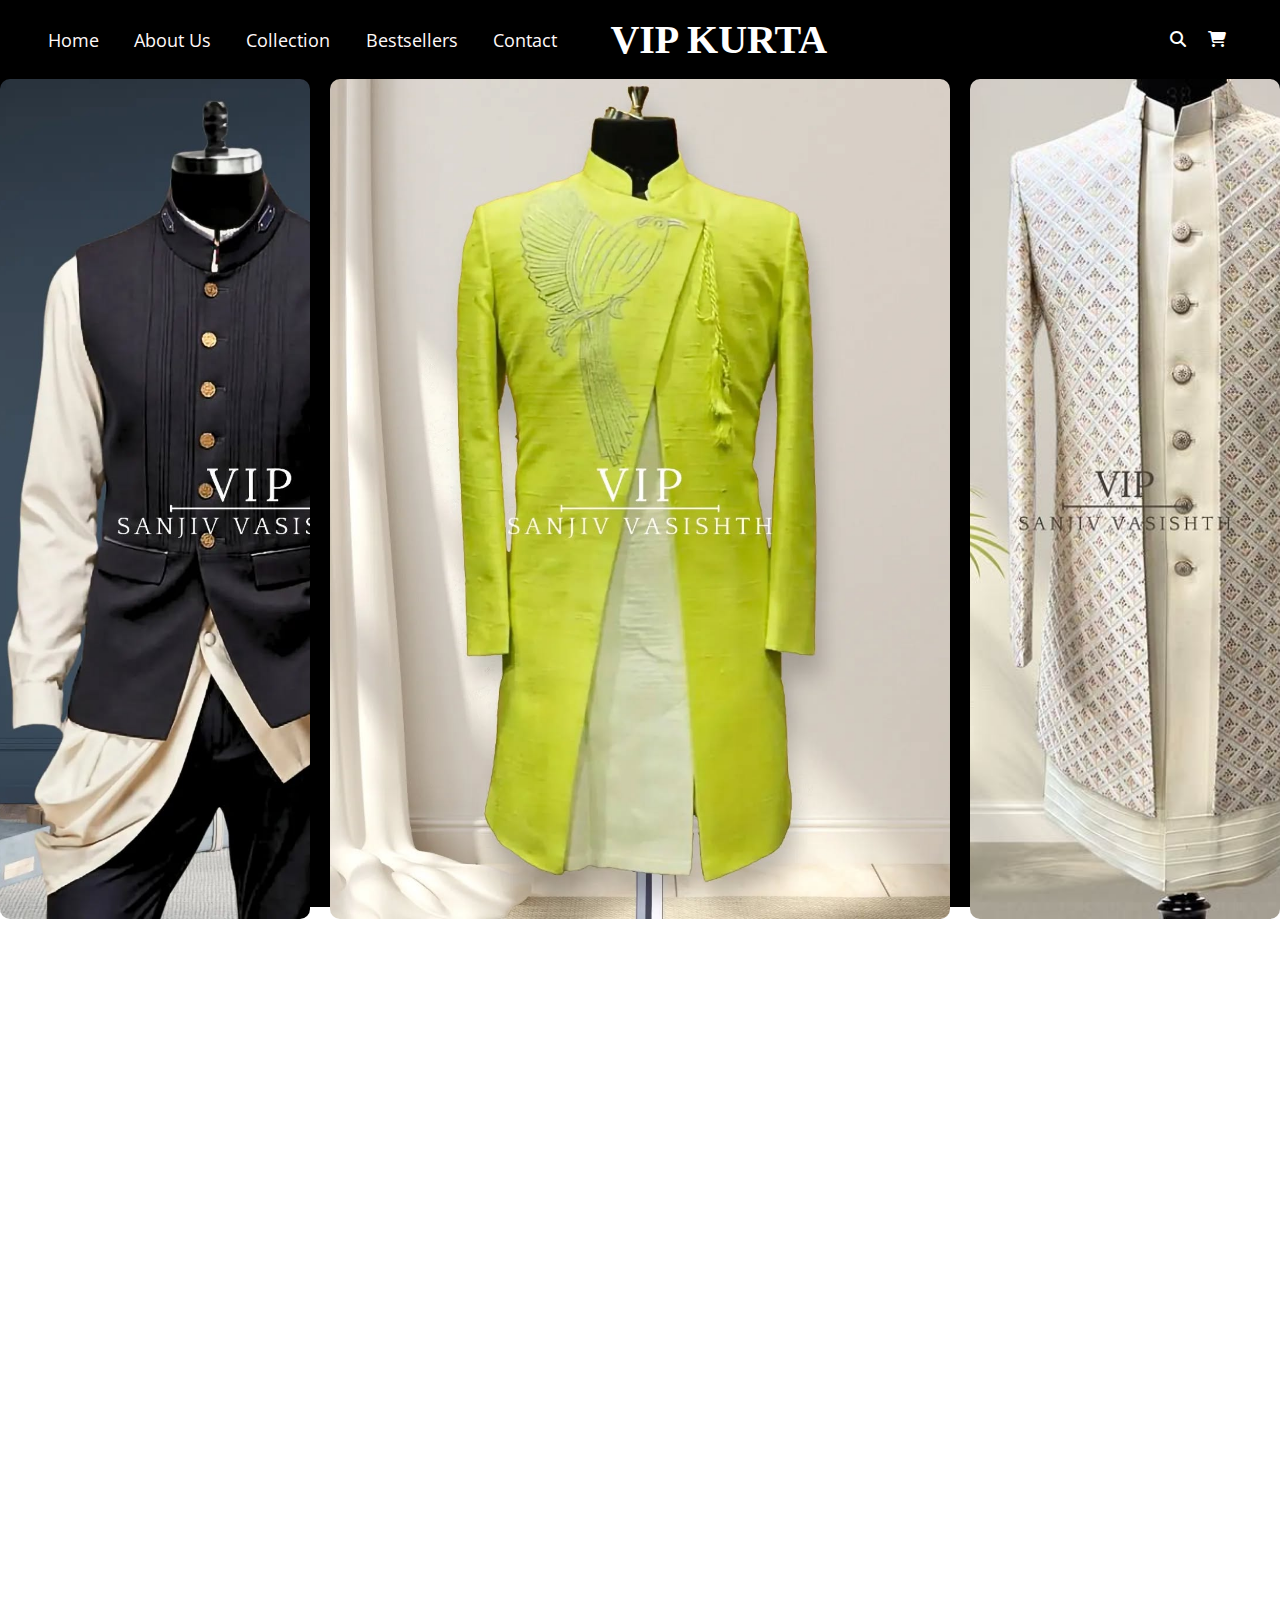
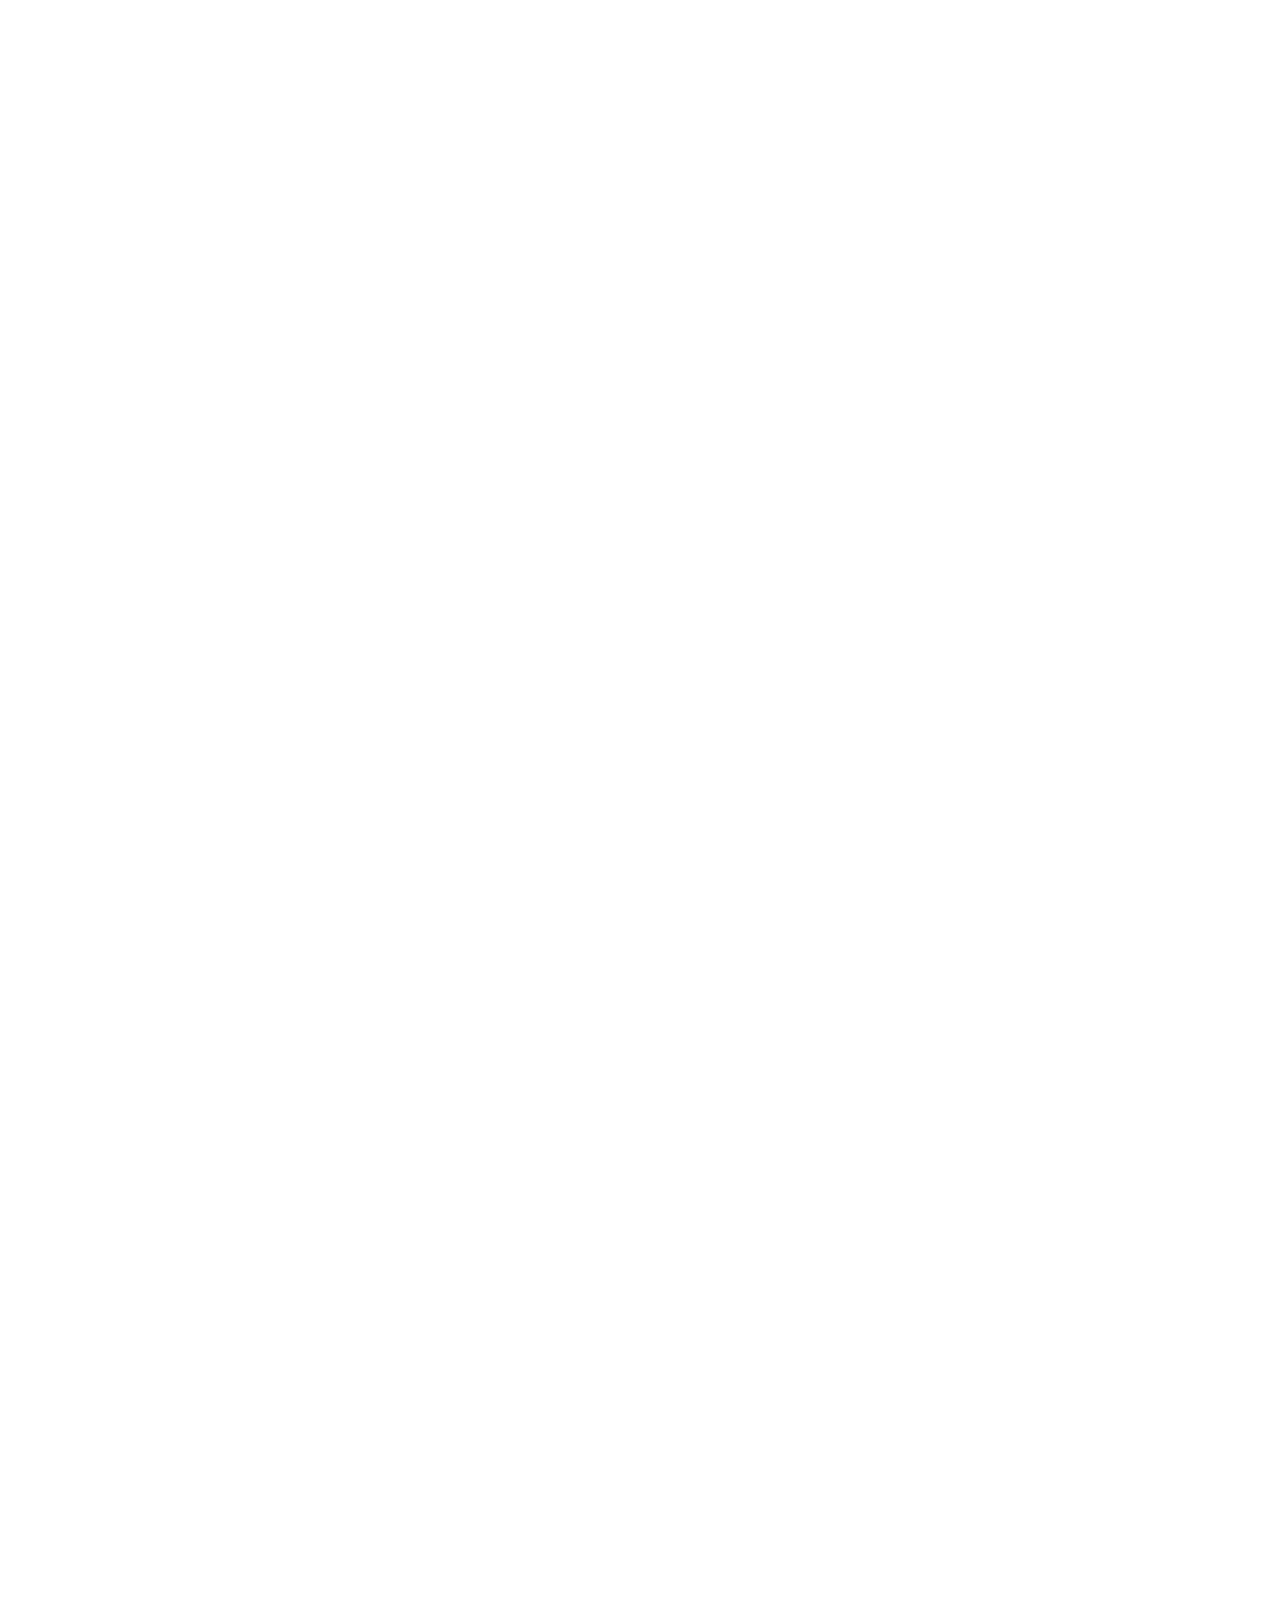
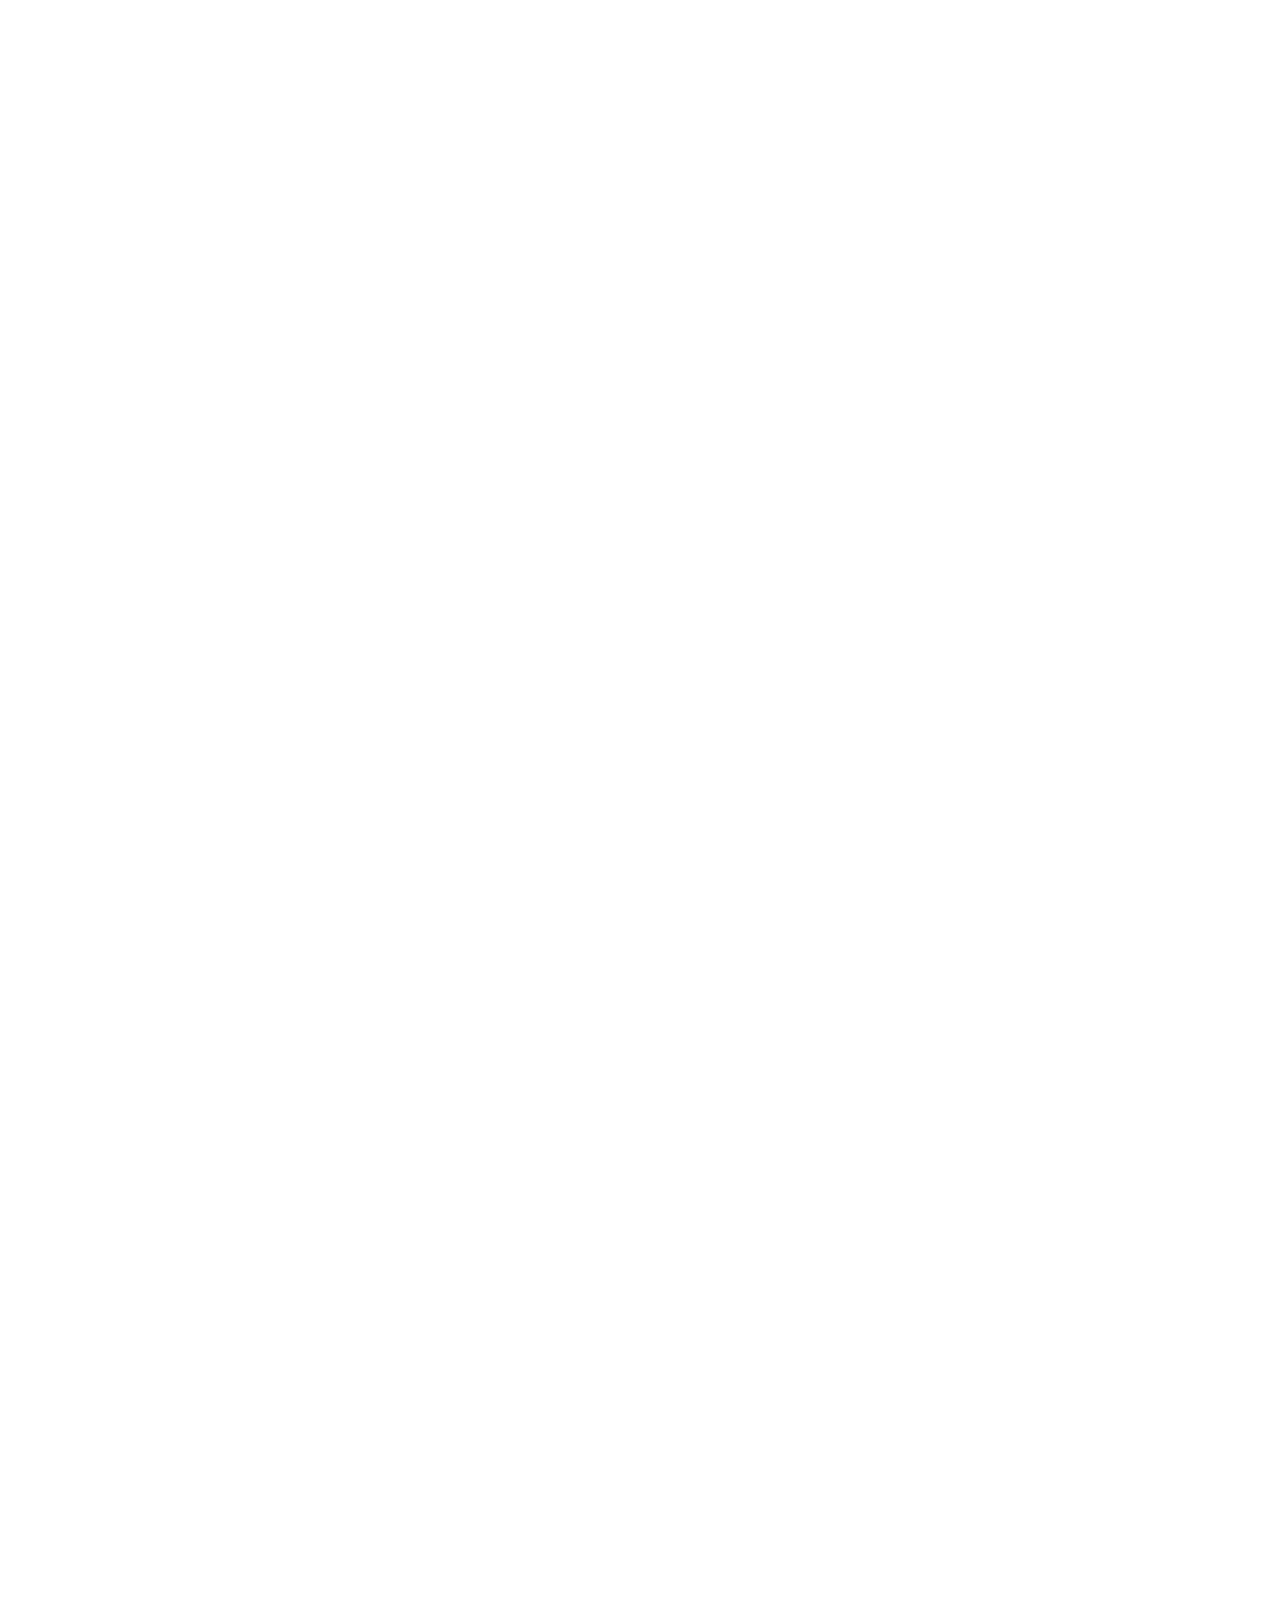
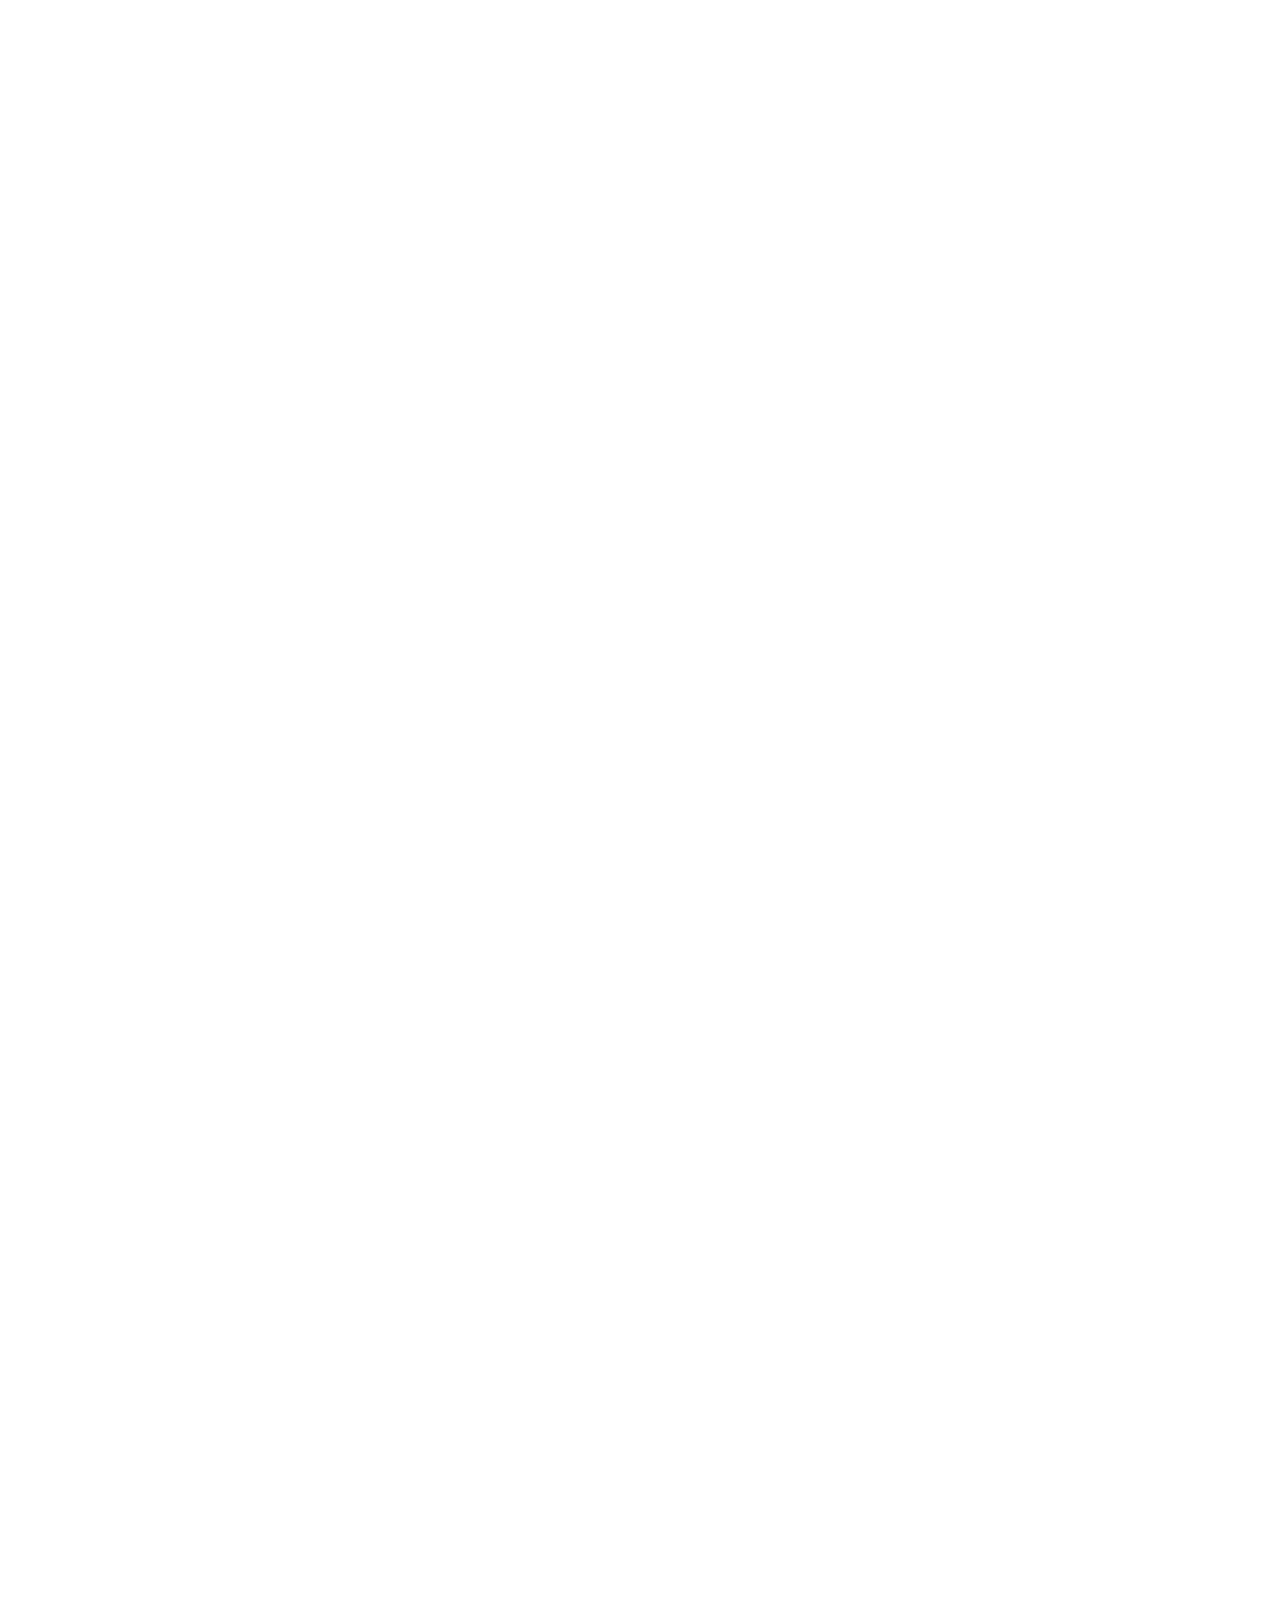
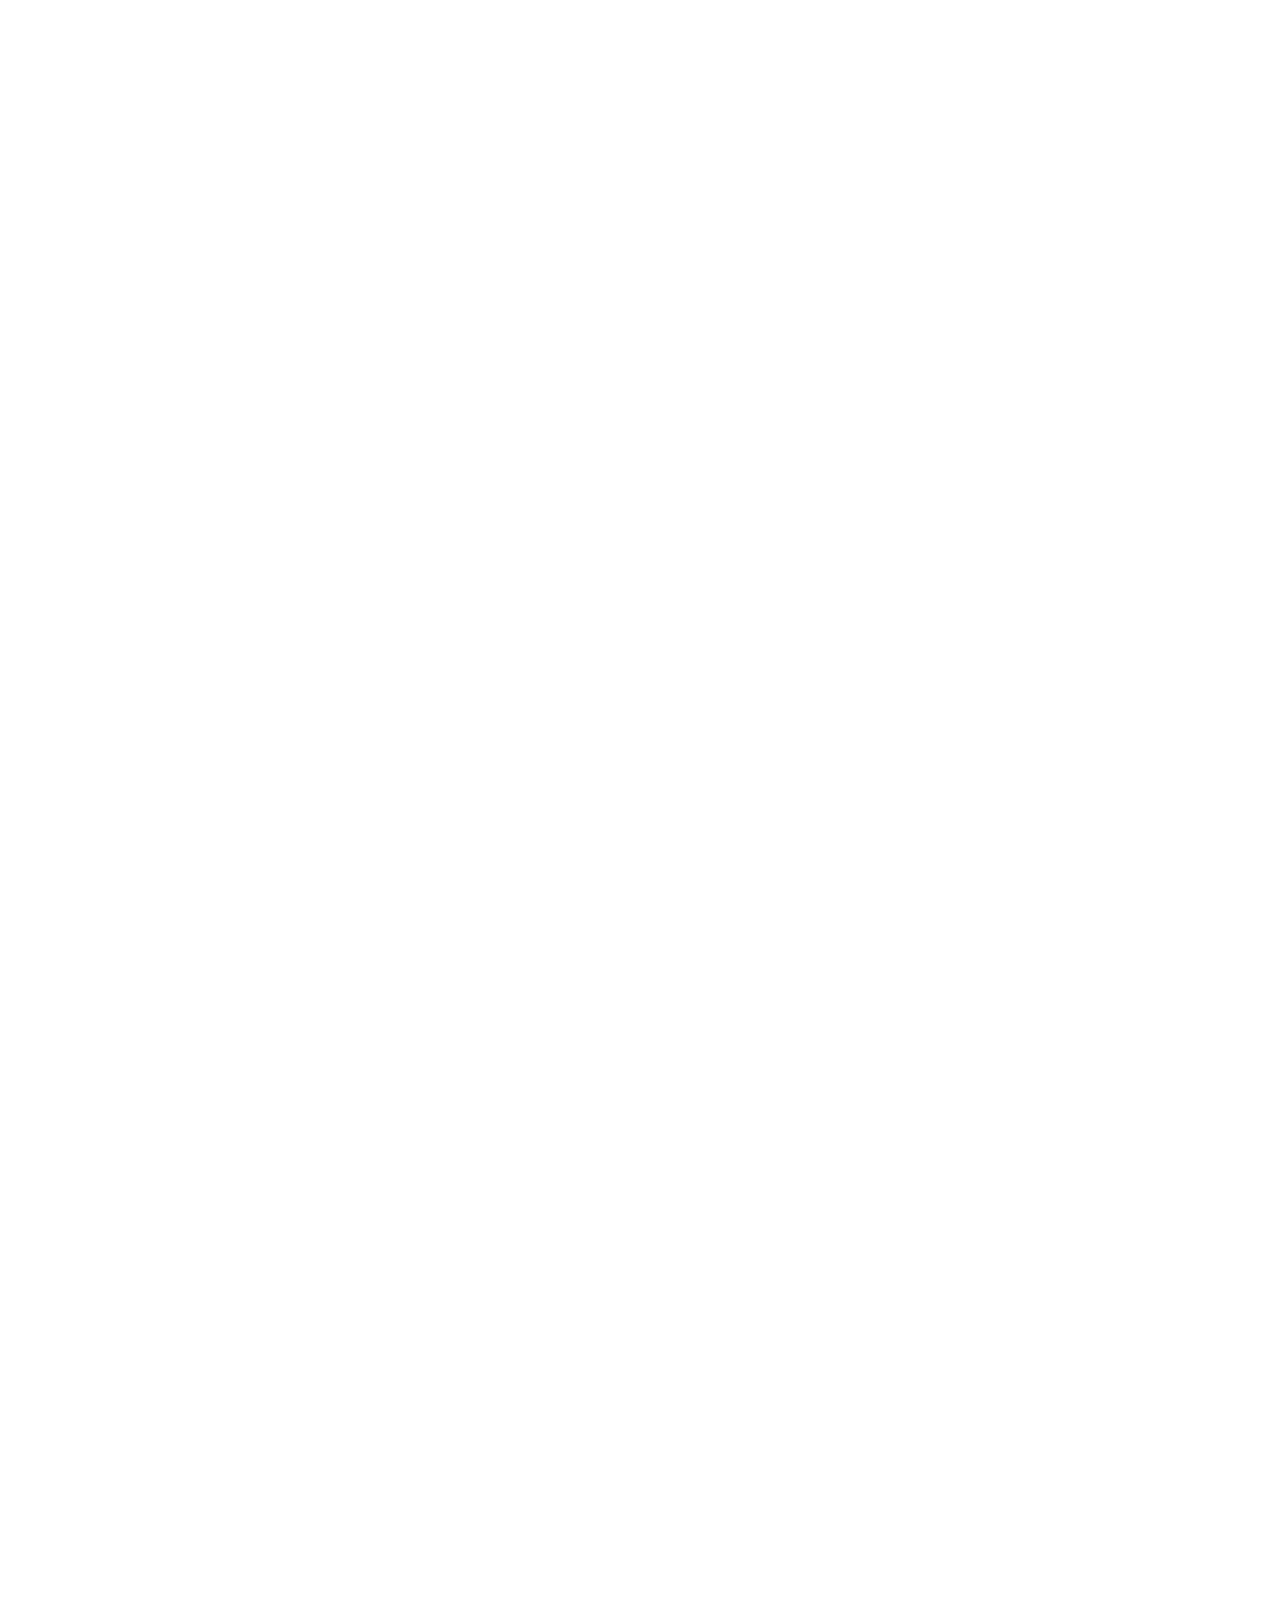
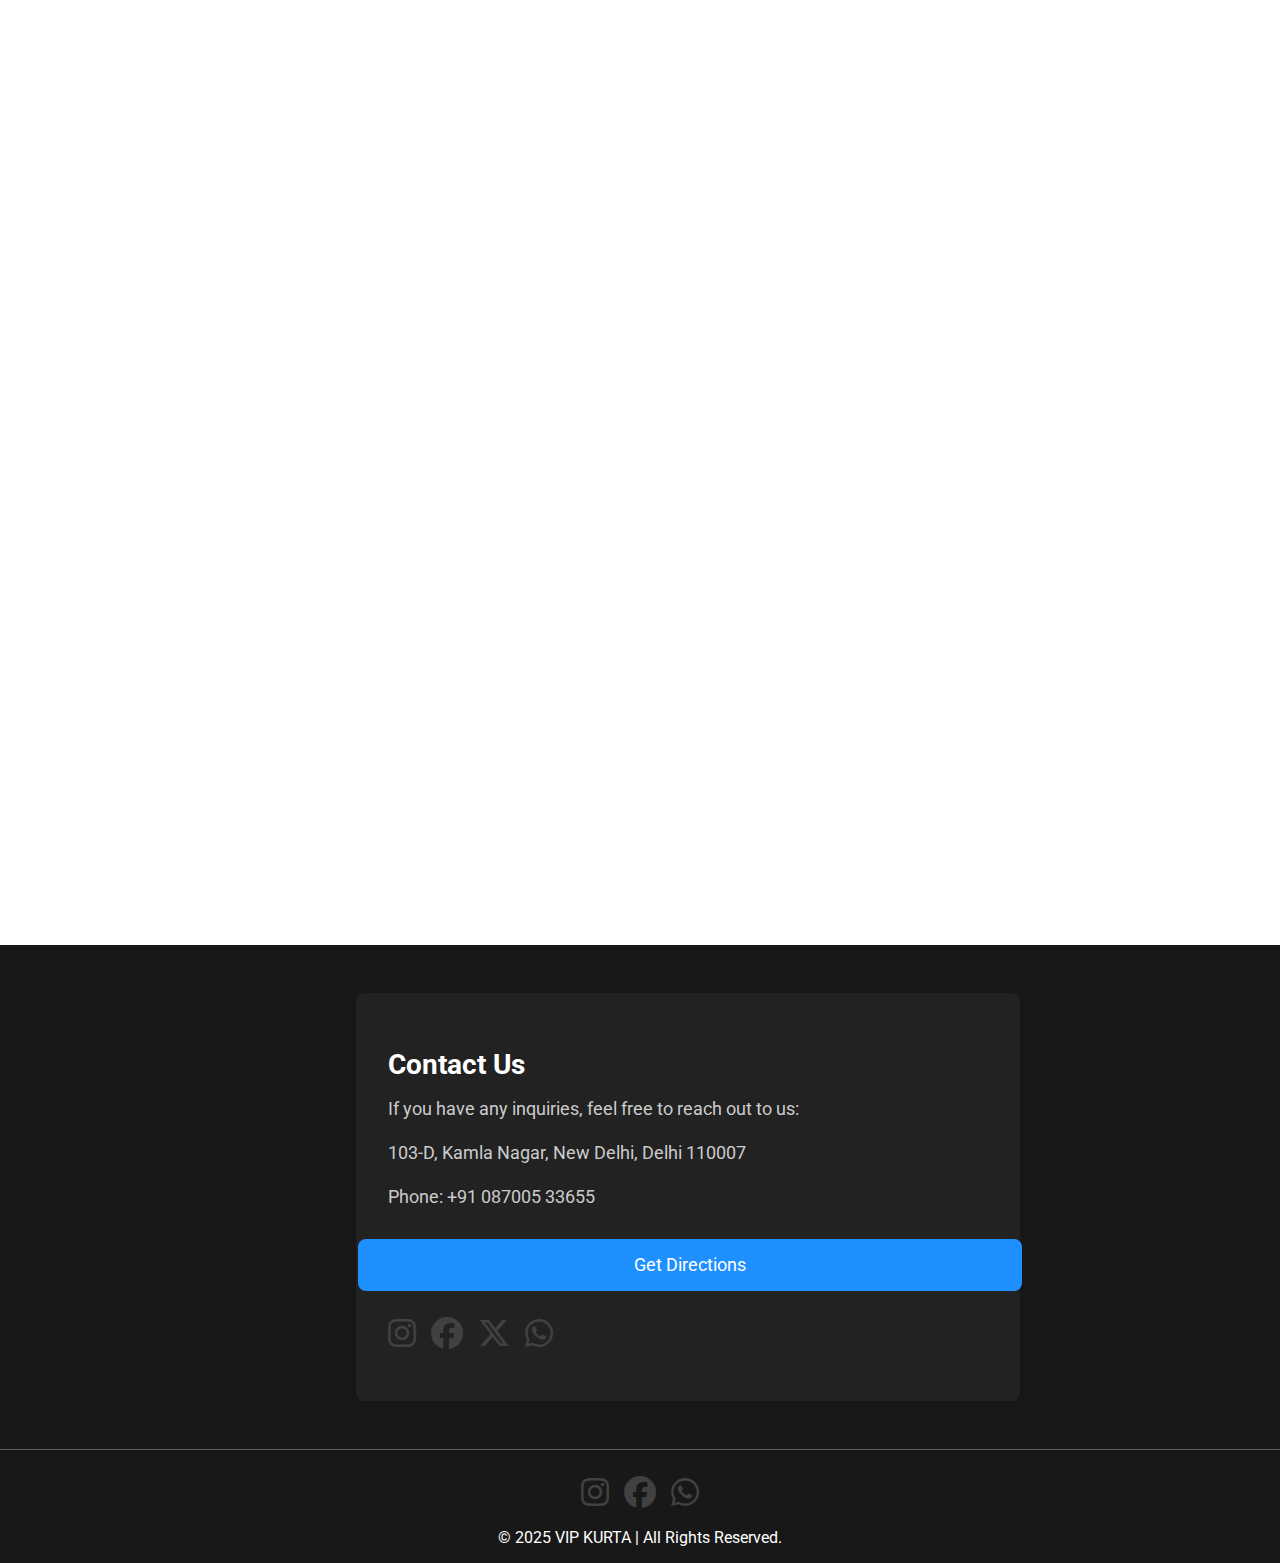
<file: index.html>
<!DOCTYPE html>
<html lang="en">
  <head>
    <meta charset="UTF-8" />
    <meta name="viewport" content="width=device-width, initial-scale=1.0" />
    <title>VIP Kurta</title>
    <link
      rel="stylesheet"
      href="https://cdnjs.cloudflare.com/ajax/libs/font-awesome/6.7.2/css/all.min.css"
      integrity="sha512-Evv84Mr4kqVGRNSgIGL/F/aIDqQb7xQ2vcrdIwxfjThSH8CSR7PBEakCr51Ck+w+/U6swU2Im1vVX0SVk9ABhg=="
      crossorigin="anonymous"
      referrerpolicy="no-referrer"
    />
    <link href="https://fonts.googleapis.com/css2?family=Roboto:wght@400;700&display=swap" rel="stylesheet">

    <link rel="stylesheet" href="https://unpkg.com/aos@next/dist/aos.css" />
    <link rel="stylesheet" href="/css/style.css" />
  </head>
  <body>
    <nav class="navbar">
      <div class="hamburger" id="hamburger">
        <span></span>
        <span></span>
        <span></span>
      </div>
      <div class="nav-links" id="navLinks">
        <ul>
          <li><a href="index.html">Home</a></li>
          <li><a href="/html/about.html">About Us</a></li>
          <li><a href="/html/mens-wear.html">Collection</a></li>
          <li><a href="#bestsellers">Bestsellers</a></li>
          <li><a href="#contact">Contact</a></li>
        </ul>
      </div>
      <div class="logo">
        <a href="index.html">
          <h1>VIP KURTA</h1>
        </a>
      </div>
      <div>
        <div class="nav-icons">
          <div class="search">
            <a href="/html/search.html"><i class="fa-solid fa-search"></i> </a>
          </div>
          <div class="cart">
            <a href="/html/cart.html"><i class="fa-solid fa-cart-shopping"></i>
            </a>
          </div>
        </div>

      </div>
    </nav>
    <section class="background-section">
      <div class="bg-box box1"></div>
      <div class="bg-box box2"></div>
      <div class="bg-box box3"></div>
    </section>
    



  

    <section class="collectionSection">
      <div class="heading" data-aos="fade-up">
        <h1>Explore Our Catalogue</h1>
      </div>
      <div class="collection">
        <div class="collection-item" data-aos="fade-up">
          <img class="image1" src="/assets/collection/black-kurta.jpg" alt="" />
          <button class="hover-btn">
            <a href="/html/mens-wear.html">View Details</a>
          </button>
        </div>
        <div class="collection-item" data-aos="fade-up">
          <img class="image2" src="/assets/collection/blue-kurta.jpg" alt="" />
          <button class="hover-btn">
            <a href="/html/mens-wear.html">View Details</a>
          </button>
        </div>
        <div class="collection-item" data-aos="fade-up">
          <img
            class="image3"
            src="/assets/collection/golden-kurta.jpg"
            alt=""
          />
          <button class="hover-btn">
            <a href="/html/mens-wear.html">View Details</a>
          </button>
        </div>
        <div class="collection-item" data-aos="fade-up">
          <img class="image4" src="/assets/collection/green-kurta.jpg" alt="" />
          <button class="hover-btn">
            <a href="/html/mens-wear.html">View Details</a>
          </button>
        </div>
        <div class="collection-item" data-aos="fade-up">
          <img
            class="image5"
            src="/assets/collection/yellow-kurta.webp"
            alt=""
          />
          <button class="hover-btn">
            <a href="/html/mens-wear.html">View Details</a>
          </button>
        </div>
        <div class="collection-item" data-aos="fade-up">
          <img class="image6" src="/assets/collection/red-kurta.jpg" alt="" />
          <button class="hover-btn">
            <a href="/html/mens-wear.html">View Details</a>
          </button>
        </div>
        <div class="collection-item" data-aos="fade-up">
          <img class="image7" src="/assets/collection/blue-kurta3.jpg" alt="" />
          <button class="hover-btn">
            <a href="/html/mens-wear.html">View Details</a>
          </button>
        </div>
        <div class="collection-item" data-aos="fade-up">
          <img
            class="image8"
            src="/assets/collection/golden-kurta3.jpg"
            alt=""
          />
          <button class="hover-btn">
            <a href="/html/mens-wear.html">View Details</a>
          </button>
        </div>
        <div class="collection-item" data-aos="fade-up">
          <img
            class="image9"
            src="/assets/collection/green-kurta3.jpg"
            alt=""
          />
          <button class="hover-btn">
            <a href="/html/mens-wear.html">View Details</a>
          </button>
        </div>
        <div class="collection-item" data-aos="fade-up">
          <img class="image10" src="/assets/collection/pink-kurta.jpg" alt="" />
          <button class="hover-btn">
            <a href="/html/mens-wear.html">View Details</a>
          </button>
        </div>
        <div class="collection-item" data-aos="fade-up">
          <img class="image11" src="/assets/collection/red-kurta3.jpg" alt="" />
          <button class="hover-btn">
            <a href="/html/mens-wear.html">View Details</a>
          </button>
        </div>
        <div class="collection-item" data-aos="fade-up">
          <img
            class="image12"
            src="/assets/collection/blue-kurta5.jpg"
            alt=""
          />
          <button class="hover-btn">
            <a href="/html/mens-wear.html">View Details</a>
          </button>
        </div>






        <div class="collection-item" data-aos="fade-up">
          <img
            class="image13"
            src="/assets/collection/purple-kurta.webp"
            alt=""
          />
          <button class="hover-btn">
            <a href="/html/mens-wear.html">View Details</a>
          </button>
        </div>
        <div class="collection-item" data-aos="fade-up">
          <img
            class="image14"
            src="/assets/collection/pink-kurta3.jpg"
            alt=""
          />
          <button class="hover-btn">
            <a href="/html/mens-wear.html">View Details</a>
          </button>
        </div>
        <div class="collection-item" data-aos="fade-up">
          <img
            class="image15"
            src="/assets/collection/pink-kurta6.jpg"
            alt=""
          />
          <button class="hover-btn">
            <a href="/html/mens-wear.html">View Details</a>
          </button>
        </div>

      </div>


    </section>
    <div class="threeImages" data-aos="fade-up">
      <div class="left">
<img class="image16" src="/assets/collection/white-kurta.webp" alt="">
<img class="image17" src="/assets/collection/red-kurta5.jpg" alt="">
      </div>
      <div class="right">
        <img class="image18" src="/assets/collection/white-yellow-kurta.webp" alt="">
      </div>
    </div>

    <div class="threeImages2" data-aos="fade-up">
      <div class="left">
<img class="image19" src="/assets/collection/img2.webp" alt="">
</div>
<div class="right">
  <img class="image20" src="/assets/collection/img4.webp" alt="">
  <img class="image21" src="/assets/collection/img6.webp" alt="">
</div>
    </div>

<div class="bestsellers" id="bestsellers" data-aos="fade-up">
  <h2>Best Sellers</h2>

    <section class="image-row">
      
      <div class="image-container">
        <img src="/assets/collection/img1.webp" alt="Image 1">
      </div>
      <div class="image-container">
        <img src="/assets/collection/img5.webp" alt="Image 2">
      </div>
      <div class="image-container">
        <img src="/assets/collection/img3.webp" alt="Image 3">
      </div>
      <div class="image-container">
        <img src="/assets/collection/img7.webp" alt="Image 4">
      </div>
    </section>
  </div>



  







    <!-- <section class="contactSection" id="contact">
      <div class="contact-heading" data-aos="fade-up">
        <h1>Get in Touch</h1>
      </div>
      <div class="contact-main">
        <div class="carousel" data-aos="fade-up">
          <img
            id="carousel-image"
            src="/assets/collection/storeImage1.png"
            alt="Carousel Image"
          />
        </div>

        <div class="contact-text" data-aos="fade-up">
          <p style="font-size: 18px">
            Visit our store or book an online appointment for a personalized
            shopping experience.
          </p>
          <h3 style="font-weight: bold">
            For complaints and feedback, please contact us at:
          </h3>
          <p style="color: rgb(124, 124, 210); margin: -10px 0 0 0">
            Phone: 087005 33655
          </p>
          <p style="margin-bottom: -10px">React out us at:</p>
          <h3>103-D, Kamla Nagar, New Delhi, Delhi 110007</h3>

          <button>
            <a href="https://maps.app.goo.gl/hWRf8teTHjofnVcc8"
              >Get Directions</a
            >
          </button>
        </div>
      </div>
    </section> -->

  



    <div class="contact-container" id="contact">
      <!-- Contact Info Section -->
      <div class="contact-info">
        <h2>Contact Us</h2>
        <p>If you have any inquiries, feel free to reach out to us:</p>
        
        <p>103-D, Kamla Nagar, New Delhi, Delhi 110007</p>
        <p>Phone: +91 087005 33655</p>
        
        <!-- Get Directions Button -->
        <a href="https://www.google.com/maps/dir//103-D,+Kamla+Nagar,+New+Delhi,+Delhi+110007" 
           target="_blank" class="get-directions-btn">Get Directions</a>
        
        <!-- Social Media Links -->
        <div class="social-icons">
          <a id="instagram" href="https://www.instagram.com/vipkurtashop/ target="_blank"><i class="fab fa-instagram"></i></a>
          <a id="facebook" href="https://facebook.com" target="_blank"><i class="fab fa-facebook"></i></a>
          <a id="twitter" href="https://twitter.com" target="_blank"><i class="fa-brands fa-x-twitter"></i></a>
          <a id="whatsapp" href="https://linkedin.com" target="_blank"><i class="fa-brands fa-whatsapp"></i></a>
        </div>
      </div>
    </div>
  


    <section class="footerSection">
      <div class="social-icons">
        <a id="instagram" href="https://www.instagram.com/vipkurtashop/"
          ><i class="fa-brands fa-instagram"></i
        ></a>
        <a id="facebook" href=""><i class="fa-brands fa-facebook"></i></a>
        <a id="whatsapp" href=""><i class="fa-brands fa-whatsapp"></i></a>
      </div>
      <p>© 2025 VIP KURTA | All Rights Reserved.</p>
    </section>

    <script>
      const hamburger = document.getElementById("hamburger");
      const navLinks = document.getElementById("navLinks");

      hamburger.addEventListener("click", () => {
        navLinks.classList.toggle("active");
      });
    </script>

    <script src="https://unpkg.com/aos@next/dist/aos.js"></script>
    <script>
      AOS.init({
        offset: 270,
        duration: 500,
        easing: "ease-in-sin",
      });
    </script>
    <script src="/js/script.js"></script>
  </body>
</html>
</file>
<file: css/style.css>
@import url('https://fonts.googleapis.com/css2?family=Roboto:ital,wght@0,100;0,300;0,400;0,500;0,700;0,900;1,100;1,300;1,400;1,500;1,700;1,900&display=swap');
@import url('https://fonts.googleapis.com/css2?family=Noto+Serif:ital,wght@0,100..900;1,100..900&family=Roboto:ital,wght@0,100;0,300;0,400;0,500;0,700;0,900;1,100;1,300;1,400;1,500;1,700;1,900&display=swap');
@import url('https://fonts.googleapis.com/css2?family=Noto+Serif:ital,wght@0,100..900;1,100..900&family=Roboto+Slab:wght@100..900&family=Roboto:ital,wght@0,100;0,300;0,400;0,500;0,700;0,900;1,100;1,300;1,400;1,500;1,700;1,900&display=swap');
@import url('https://fonts.googleapis.com/css2?family=Noto+Serif:ital,wght@0,100..900;1,100..900&family=Open+Sans:ital,wght@0,300..800;1,300..800&family=Roboto+Slab:wght@100..900&family=Roboto:ital,wght@0,100;0,300;0,400;0,500;0,700;0,900;1,100;1,300;1,400;1,500;1,700;1,900&display=swap');
@import url('https://fonts.googleapis.com/css2?family=Anton&family=Noto+Serif:ital,wght@0,100..900;1,100..900&family=Open+Sans:ital,wght@0,300..800;1,300..800&family=Roboto+Slab:wght@100..900&family=Roboto:ital,wght@0,100;0,300;0,400;0,500;0,700;0,900;1,100;1,300;1,400;1,500;1,700;1,900&display=swap');
@import url('https://fonts.googleapis.com/css2?family=Bebas+Neue&family=Inconsolata:wght@200..900&family=Noto+Serif:ital,wght@0,100..900;1,100..900&family=Open+Sans:ital,wght@0,300..800;1,300..800&family=Roboto+Slab:wght@100..900&family=Roboto:ital,wght@0,100;0,300;0,400;0,500;0,700;0,900;1,100;1,300;1,400;1,500;1,700;1,900&display=swap');

html {
  scroll-behavior: smooth;
}

body {
  margin: 0;
  font-family: "Roboto", serif;
  overflow-x: hidden;
}

.navbar {
  display: flex;
  justify-content: space-between;
  align-items: center;
  padding: 1rem 2rem;
  background-color: rgb(0, 0, 0);
  color: rgb(255, 255, 255);
  position: relative;
}
.nav-icons{
  display: flex;
  justify-content: space-evenly;
  align-items: center;
  width: 100px;
}
.nav-icons a{
  text-decoration: none;
  color: rgb(255, 255, 255);
}

.logo h1 {
  margin: 0;
  font-size: 2.5rem;
  color: rgb(255, 255, 255);
  font-family: "Noto", serif;
  margin-left: -250px;

}
  

.logo a {
  text-decoration: none;
}
.logo{
  display: flex;
  align-items: center;
  justify-content: center;

}

.nav-links ul {
  list-style: none;
  margin: 0;
  padding: 0;
  display: flex;
  gap: 0.2rem;
  font-size: 1.1rem;
}

.nav-links a {
  text-decoration: none;
  color: rgb(255, 249, 249);
  padding: 0.5rem 1rem;
  position: relative; /* Set position for pseudo-element */
  transition: color 0.3s ease;
  font-family: "Open Sans", serif;

}

.nav-links a::after {
  content: "";
  position: absolute;
  bottom: 0; /* Position underline at the bottom of the text */
  left: 0;
  width: 0;
  height: 2px;
  background-color: #18ad76;
  transition: width 0.3s ease;
}

.nav-links a:hover::after {
  width: 100%; /* Extend underline on hover */
}

/* Responsive Styles */
.hamburger {
  display: none;
  flex-direction: column;
  gap: 5px;
  cursor: pointer;
}

.hamburger span {
  width: 25px;
  height: 3px;
  background-color: rgb(250, 250, 250);
}
@media (max-width: 768px) {
  .logo h1 {
    font-size: 2rem;
    margin: auto;
    margin-right: -80px;
  }

  .nav-links {
    display: none;
    flex-direction: column; /* Stack items vertically */
    position: absolute;
    top: 60px; /* Below the navbar */
    left: 0;
    background-color: #ffffff;
    width: auto; /* Adjust menu width */
    text-align: left; /* Align text to the left */
    gap: 1rem;
    padding: 1rem;
    margin-top: 10px;
    z-index: 1000; /* Bring it above other elements */
  }

  .nav-links.active {
    display: flex; /* Show the menu when active */
  }

  .nav-links ul {
    flex-direction: column; /* Ensure the list is vertical */
    align-items: flex-start; /* Align links to the left */
    color: rgb(0, 0, 0);
    padding-right: 1rem; /* Add right padding */
  }

  .hamburger {
    display: flex;
  }

  .nav-links a {
    display: block;
    padding: 0.5rem;
    color: black;
    text-align: left; /* Justify the text */
  }
}


/* Full section styles */
.background-section {
  display: flex; /* Arrange bg-boxes side by side */
  justify-content: space-between; /* Add space between the boxes */
  align-items: stretch; /* Ensure the boxes stretch to match the section height */
  background-color: black; /* Set the overall background to black */
  height: 92vh; /* Full viewport height */
  gap: 20px; /* Add spacing between background images */
  box-sizing: border-box; /* Include padding in width calculations */
}

/* Individual background boxes */
.bg-box {
  flex: 1; /* Make all boxes equal width */
  height: calc(100vh - 60px); /* Full height minus navbar height (adjust as needed) */
  background-size: cover; /* Cover the entire area of the box */
  background-position: center; /* Center the image */
  border-radius: 10px; /* Optional: Rounded corners */
  overflow: hidden; /* Prevent content overflow on rounded corners */
  animation: zoomOut 0.8s ease-in-out; /* Apply zoom-out animation */

}
/* Different backgrounds */


@keyframes zoomOut {
  0% {
    transform: scale(1.4); /* Start slightly zoomed in */
  }
  100% {
    transform: scale(1); /* Return to original size */
  }
}
.box1,
.box3 {
  flex: 1; /* Smaller size for left and right boxes */
}

.box2 {
  flex: 2; /* Larger size for the center box */
}
.box1 {
  background-image: url('../assets/collection/434228726_622081080111070_1953063342477244643_n.jfif'); /* Replace with your image path */
}

.box2 {
  background-image: url('../assets/collection/434542689_979037176396661_4215961579675668185_n.jfif');
}

.box3 {
  background-image: url('../assets/collection/435281136_442863844929557_3603689697624234304_n.jfif')
}
@media screen and (max-width: 768px) {
  .background-section {
    justify-content: center; /* Center align the single visible box */
    gap: 0; /* Remove space between boxes */
  }

  .bg-box {
    display: none; /* Hide all boxes by default */
  }

  .box1 {
    display: block; /* Show only the center box */
    flex: none; /* Ensure it doesn’t stretch */
    width: 100%; /* Take the full width */
    height: calc(100vh - 60px); /* Full height minus navbar */
    border-radius: 0; /* Remove rounded corners for fullscreen appearance */
  }
  .nav-icons{
    margin-right: -40px;
  }
}





.footerSection{
  display: flex;
  justify-content: center;
  align-items: center;
  flex-direction: column;
  background-color: #181818;
  color: white;
  border-top: 1px solid rgb(97, 96, 96);

}
.social-icons{
  display: flex;
  gap: 15px;
  margin-top: 10px;
  
}
.social-icons a{
  text-decoration: none;
  color: rgb(65, 65, 65);
  font-size: 1.7rem;
  transition: color 0.3s ease;
}
.social-icons #instagram:hover{
color: rgb(253, 128, 149);
}
.social-icons #facebook:hover{
color: rgb(77, 134, 240);
}
.social-icons #whatsapp:hover{
color: rgb(101, 245, 85);
}
.collectionSection{
  display: flex;
  justify-content: center;
  align-items: center;
  flex-direction: column;
  margin-bottom: 50px;

}
.heading{
  font-size: 2.5rem;
  margin: 20px 0;
  color: rgb(0, 0, 0);
  font-family: "Roboto", serif;
  font-weight: 300;
}.collection {
  display: flex;
  gap: 30px;
  flex-wrap: wrap;
  justify-content: center;
  max-width: 90%;
  margin: auto;
  padding: 20px 0; /* Add padding for spacing */
}

.collection-item {
  position: relative; /* Necessary for absolute positioning of button */
  width: 400px;
  height: 500px;
  background-color: #f1f1f1;
  display: flex;
  justify-content: center;
  align-items: center;
  font-size: 1.5rem;
  font-weight: 500;
  color: #333;
  border-radius: 10px;
  box-shadow: 0 0 10px rgba(0, 0, 0, 0.1);
  overflow: hidden; /* Prevent overflow */
  transition: transform 0.3s ease, box-shadow 0.3s ease; /* Smooth transition for hover effects */
}

/* Hover effect for the collection item */
.collection-item:hover {
  transform: scale(1.05); /* Slightly scale the container */
  box-shadow: 0 10px 20px rgba(0, 0, 0, 0.2); /* Add a larger shadow on hover */
}

.collection-item img {
  width: 100%;
  height: 100%;
  object-fit: cover;
  border-radius: 10px;
  transition: transform 0.5s ease, opacity 0.5s ease; 
}

.collection-item:hover img {
  transform: scale(1.1); 
  opacity: 0.9; 
}

.collection-item .hover-btn {
  position: absolute;
  top: 70%;
  left: 50%;
  transform: translate(-50%, -50%);
  background-color: rgba(0, 0, 0, 0.7); 
  color: #fff;
  padding: 12px 24px;
  border: none;
  border-radius: 5px;
  font-size: 1rem;
  font-weight: bold;
  opacity: 0;
  pointer-events: none; 
  transition: opacity 0.3s ease, transform 0.3s ease, color 0.4s ease; 
  overflow: hidden; /* Ensure the flowing effect stays inside the button */
  z-index: 2; /* Keep the text above the pseudo-element */
}

.collection-item .hover-btn a {
  text-decoration: none;
  color: inherit; /* Maintain inherited color */
  cursor: pointer;
  z-index: 2; /* Ensure link stays above the pseudo-element */
}

/* Button hover animation */
.collection-item:hover .hover-btn {
  opacity: 1; /* Show the button */
  pointer-events: auto; /* Enable interaction */
  transform: translate(-50%, -50%) scale(1.1); /* Slightly scale the button */
}

/* Flowing background and text color change on hover */
.collection-item .hover-btn::before {
  content: '';
  position: absolute;
  top: 0;
  left: -100%;
  width: 100%;
  height: 100%;
  background-color: rgb(255, 255, 255); /* Flowing white background */
  transition: left 0.4s ease; /* Smooth left-to-right transition */
  z-index: -1; 
}

.collection-item .hover-btn:hover::before {
  left: 0; /* Move the white background into view */
}

.collection-item .hover-btn:hover {
  color: black; /* Change text color to black */
  z-index: 2; /* Keep the text above the pseudo-element */
}

.collection-item .hover-btn:hover a {
  color: black; /* Ensure link color changes to black */
}

/* Hover effect for replacing image */
.image1:hover {
  content: url('../assets/collection/black-kurta2.jpg'); /* Replace the image on hover */
}

/* Responsive design for smaller screens */
@media (max-width: 768px) {
  .collection-item {
    width: 100%; /* Make the items full width */
    height: auto; /* Adjust height */
  }

  .collection-item img {
    height: auto; /* Adjust image height */
  }

  .hover-btn {
    font-size: 0.9rem; /* Adjust button size for smaller screens */
    padding: 10px 20px;
  }
  
}


.image2:hover {
  content: url('../assets/collection/blue-kurta2.jpg'); /* Change the image when hovering */
}
.image3:hover {
  content: url('../assets/collection/golden-kurta2.jpg'); /* Change the image when hovering */
}
.image4:hover {
  content: url('../assets/collection/green-kurta2.jpg'); /* Change the image when hovering */
}
.image5:hover {
  content: url('../assets/collection/yellow-kurta2.webp'); 
}
.image6:hover {
  content: url('../assets/collection/red-kurta2.jpg'); 
}
.image7:hover {
  content: url('../assets/collection/blue-kurta4.jpg'); 
}
.image8:hover {
  content: url('../assets/collection/golden-kurta4.jpg'); 
}
.image9:hover {
  content: url('../assets/collection/green-kurta4.jpg'); 
}
.image10:hover {
  content: url('../assets/collection/pink-kurta2.jpg'); 
}
.image11:hover {
  content: url('../assets/collection/red-kurta4.jpg');
}
.image12:hover {
  content: url('../assets/collection/blue-kurta6.jpg');
}
.image13:hover {
  content: url('../assets/collection/purple-kurta2.webp');
}
.image14:hover {
  content: url('../assets/collection/pink-kurta4.jpg');
}
.image15:hover {
  content: url('../assets/collection/pink-kurta5.jpg');
}

@media (max-width: 768px) {
  .collection-item img{
    width: 300px;
    height: 400px;
  }
  .collection-item{
    width: 300px;
    height: 400px;
  }
  .contact-main{
    flex-direction: column;

  }
  .carousel{
    width: 300px;
    height: 200px;
  }
  .contact-text{
    width: 300px;
  }
}



.threeImages , .threeImages2{
  display: flex;
  justify-content: space-evenly;
  align-items: center;
  gap: 20px;
  height: 100vh;
  width: 80vw;
  margin:300px auto;
}
.threeImages2{
  margin-top: 600px;
}
.threeImages .left{
  width: 30%;
  height: 100%;
  background-color: #f0f0f0;
  display: flex;
  justify-content: center;
  align-items: center;
  flex-direction: column;


}
.threeImages2 .right{
  width: 70%;
  height:70%;
  background-color: #f0f0f0;
  display: flex;
  justify-content: center;
  align-items: center;
  flex-direction: column;


}
.threeImages2 .right img{
  width: 100%;
  height: 70%;
  object-fit: cover;
  border-radius: 10px;
  transition:  opacity 0.5s ease;
  }

.threeImages .left img{
  width: 100%;
  height: 100%;
  object-fit: cover;
  border-radius: 10px;
  transition:  opacity 0.5s ease; 
  margin-top: 10px;

}
.threeImages2 .left img{
  width: 100%;
  height: 100%;
  object-fit: cover;
  border-radius: 10px;
  transition:  opacity 0.5s ease; 


}
.threeImages .left .image16:hover{
  opacity: 0.8;
  content: url('/assets/collection/white-kurta2.webp');
 
}
.threeImages2 .left .image19:hover{
  opacity: 0.8;
  content: url('/assets/collection/img1.webp');
 
}
.threeImages .left .image17:hover{
  opacity: 0.8;
  content: url('/assets/collection/red-kurta6.jpg');
}
.threeImages2 .right .image20:hover{
  opacity: 0.8;
  content: url('/assets/collection/img3.webp');
}
.threeImages .right{
  width: 60%;
  height: 160%;
  display: flex;
  justify-content: center;
  align-items: center;
  gap: 20px;
}
/* .threeImages2 .right{
  width: 30%;
  height: 100%;
  display: flex;
  justify-content: center;
  align-items: center;
  gap: 20px;
} */
.threeImages .right img{
  width:100%;
  height: 100%;
  object-fit: cover;
  border-radius: 10px;
  transition:  opacity 0.5s ease;
  }
.threeImages2 .right img{
  width:100%;
  height: 100%;
  object-fit: cover;
  border-radius: 10px;
  transition:  opacity 0.5s ease;
  margin-top: 10px;

  }
  .threeImages .right img:hover{
    opacity: 0.8;
    content: url('/assets/collection/white-yellow-kurta2.webp');
  }
  .threeImages2 .right .image21:hover{
    opacity: 0.8;
    content: url('/assets/collection/img5.webp');
  }

@media (max-width: 768px){
  .threeImages{
    height: 600px;
    width: 100%;
    margin: -20px 0;

}
.threeImages .left{
  width: 100%;
  height: 100%;
  background-color: transparent;
}
.threeImages .left img{
  height: 100%;
  margin: 10px 0;
  width: 70%;
}
.threeImages .right{
  width: 100%;
  height: 100%;
}
.threeImages .right img{
  height: 100%;
  width: 100%;
  margin: 50px 0;
}
.threeImages2{
  height: 600px;
  width: 100%;
  margin: 80px auto 40px auto;

}
.threeImages2 .left{
  width: 60%;
  height: 100%;
  background-color: white;
  }
  .threeImages2 .left img{
    height: 100%;
    margin: 10px 0;
    width: 100%;

}
.threeImages2 .right{
  width: 30%;
  height: 100%;
}
.threeImages2 .right img{
  height: 100%;
  width: 100%;
  margin-top: 10px;
  }
 

}

/* Image row container */
.image-row {
  display: flex; /* Arrange images in a horizontal row */
  justify-content: space-between; /* Space evenly between images */
  align-items: center; /* Center images vertically */
  gap: 20px; /* Space between images */
  padding: 20px; /* Add padding around the row */
  box-sizing: border-box; /* Include padding in width calculations */
  overflow: hidden; /* Prevent overflow of large images */
  margin-top: 50px;
  max-width: 90vw;
  margin: auto;
}

/* Image containers */
.image-container {
  flex: 1; /* Make each image container equal in size */
  overflow: hidden; /* Clip any image parts that overflow the container */
  position: relative; /* For better control over inner elements */
  border-radius: 10px; /* Optional: Rounded corners for images */

}

/* Images */
.image-container img {
  width: 100%; /* Make the image fill the container */
  height: auto; /* Maintain aspect ratio */
  transition: transform 10s ease; /* Smooth zoom-in/out effect */
}

/* Hover effect */
.image-container:hover img {
  transform: scale(1.4); /* Zoom in on hover */
}

/* Responsive design */
@media screen and (max-width: 768px) {
  .image-row {
    flex-wrap: wrap; /* Wrap images to the next line on smaller screens */
    width: 100%;
    margin-top: 50px;
  }

  .image-container {
    flex: 0 1 calc(50% - 20px); /* Two images per row, with gap accounted for */
  }
  .image-container img{
    width: 80%;
    margin-left:50px;
    border-radius: 15px;

  }
}

@media screen and (max-width: 480px) {
  .image-container {
    flex: 0 1 calc(100% - 20px); /* One image per row for very small screens */
  }
}

.bestsellers{
  display: flex;
  flex-direction: column;
}
.bestsellers h2{
  font-size: 2.5rem;
text-align: center;
font-family: "Inconsolata", serif;

}

@media (max-width: 768px){
  .bestsellers h2{
    font-size: 2rem;
    margin-bottom: -20px;
    margin-top: 40px;
  }
}
  

.contactSection{
  display: flex;
  justify-content: center;
  align-items: center;
  flex-direction: column;

}
.carousel {
  width: 100%; /* Full width */
  max-width: 600px; /* Optional: Limit max width */
  height: 400px; /* Set height of the carousel */
  margin: auto;
  display: flex;
  justify-content: center;
  align-items: center;
  overflow: hidden; /* Ensures zoom effect doesn't go beyond container */
  border-radius: 10px;
  background-color: #f1f1f1; /* Optional: Background color */
}

#carousel-image {
  width: 100%;
  height: 100%;
  object-fit: cover;
  transition: transform 0.5s ease, opacity 0.5s ease; /* Smooth zoom effect */
}

#carousel-image:hover {
  transform: scale(1.1); /* Slight zoom on hover */
}
.contact-heading{
  font-size: 2.5rem;
  margin: 20px 0;
  color: rgb(8, 8, 8);
  font-family: "Roboto", serif;
}
.contact-main{
  display: flex;
  justify-content: center;
  align-items: center;
  gap: 50px;

}
.contact-text{
  display: flex;
  flex-direction: column;
  justify-content: center;
  align-items: center;
  width: 750px;

}
.contact-text button a{
  text-decoration: none;
color: rgb(255, 255, 255);
}
.contact-text button{
  padding: 10px 20px;
  background-color: rgb(79, 79, 79);
  border: none;
  border-radius: 5px;
  cursor: pointer;
  margin-top: 20px;
  transition: transform 0.3s ease;
}
.contact-text button:hover{
  background-color: rgb(0, 0, 0);
  transform: scale(1.1);
}

@media (max-width: 768px) {
  .contact-main{
    flex-direction: column;

  }
  .carousel{
    width: 300px;
    height: 200px;
  }
  .contact-text{
    width: 300px;
  }
}

.custom-carousel {
  position: relative;
  width: 500px; /* Set the max width of the section */
  height: auto;
  max-width: 500px; /* Limit to 500px */
  overflow: hidden; /* Hide overflowing images */
  margin: 0 auto; /* Center the section */
}

.custom-carousel h1 {
  font-size: 2.5rem;
  margin-top: 150px;
  color: rgb(21, 21, 21);
  font-family: "Inconsolata", serif;
  display: flex;
  align-items: center;
  justify-content: center;
}

.carousel-wrapper {
  display: flex;
  transition: transform 0.5s ease; /* Smooth transition for sliding */
  margin-bottom: 100px;
}

.carousel-item {
  width: 100%; /* Image takes up 100% of the container width */
  height: auto; /* Maintain aspect ratio */
  max-width: 500px; /* Ensure the image doesn't exceed the container size */
  flex-shrink: 0; /* Prevent shrinking */
  border-radius: 20px;
}

.prev-btn, .next-btn {
  position: absolute;
  top: 55%;
  transform: translateY(-50%);
  background-color: rgba(0, 0, 0, 0.5);
  color: white;
  border: none;
  font-size: 30px;
  padding: 10px;
  cursor: pointer;
  z-index: 10;
}

.prev-btn {
  left: 10px;
}

.next-btn {
  right: 10px;
}

/* Optional: Add hover effects to buttons */
.prev-btn:hover, .next-btn:hover {
  background-color: rgba(0, 0, 0, 0.8);
}

/* Responsive Styling */
@media (max-width: 768px) {
  .custom-carousel {
    width: 100%;
    max-width: 300px; /* Limit the width on smaller screens */
    margin: 0 auto;
  }

  .carousel-item {
    max-width: 300px; /* Limit the image width */
    height: auto; /* Maintain aspect ratio */
  }
  .contact-heading{
    font-size: 1.7rem;
  }
  .heading{
    font-size: 1.5rem;
  }
  .custom-carousel h1{
    font-size: 1.7rem;
  }
}
.contact-container {
  width: 100%;
  padding: 3rem;
  display: flex;
  justify-content: center;
  flex-wrap: wrap;
  background-color: #181818;
}

.contact-info {
  width: 100%;
  max-width: 600px;
  padding: 2rem;
  background-color: #222;
  box-shadow: 0 4px 6px rgba(0, 0, 0, 0.1);
  border-radius: 8px;
}

.contact-info h2 {
  color: #fff;
  margin-bottom: 1rem;
  font-size: 1.75rem;
  font-weight: 700;
}

.contact-info p {
  margin-bottom: 1.5rem;
  font-size: 1.1rem;
  color: #ccc;
}

.contact-info a {
  text-decoration: none;
  font-size: 1.1rem;
  display: block;
  margin-bottom: 1rem;
  transition: color 0.3s ease;
}

.contact-info a:hover {
  color: #fff;
}

/* Get Directions Button */
.get-directions-btn {
  background-color: #1e90ff;
  color: #fff;
  padding: 1rem 2rem;
  font-size: 1.1rem;
  text-align: center;
  text-decoration: none;
  border-radius: 8px;
  width: 100%;
  transition: background-color 0.3s ease;
  margin-top: 2rem;
  margin-left: -30px;
  color: white;
}

.get-directions-btn:hover {
  background-color: #007acc;
}

/* Social Icons */
.social-icons {
  display: flex;
  gap: 15px;
  margin-top: 1.5rem;
}

.social-icons a {
  font-size: 2rem;
  /* color: #fff; */
  transition: color 0.3s ease;
}

.social-icons a:hover {
  color: #1e90ff;
}

/* Media Queries for Responsiveness */
@media (max-width: 768px) {
  .contact-container {
    padding: 2rem;
    width: 78%;
    margin-left: 20px;

  }

  .contact-info {
    width: 90%;
    padding: 1.5rem;
  }
}
</file>
